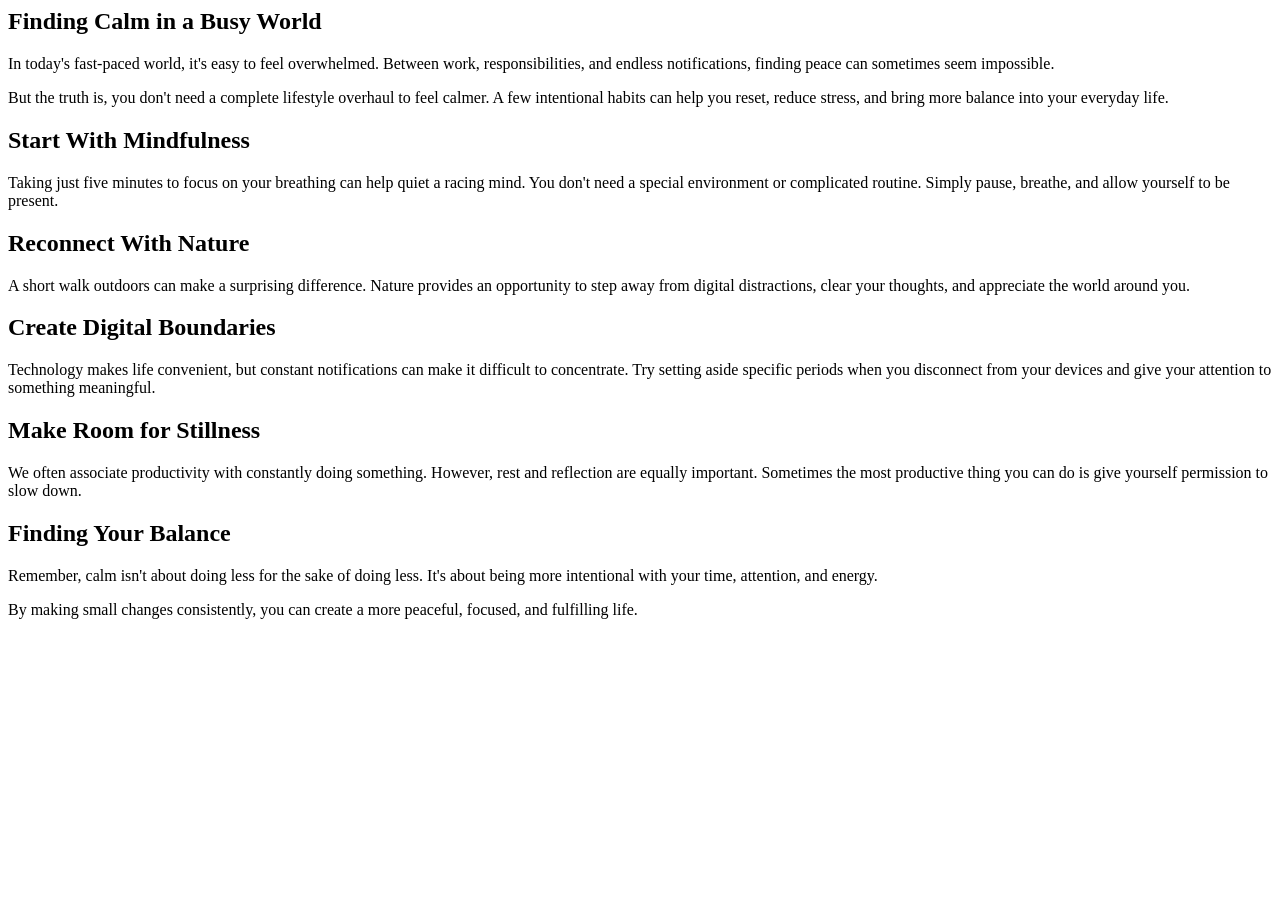
<file: raw/posts/finding-calm-in-a-busy-world/index.html>
<html><head>
  <title>Finding Calm in a Busy World</title>
  <meta name="category" content="Mindfulness">
  <meta name="description" content="Small daily habits can make a big difference in your mental clarity, focus, and happiness.">
  <meta name="keywords" content="mindfulness, wellness, productivity, mentalHealth, happiness">
</head>
<body>
  <article><h1>Finding Calm in a Busy World</h1><p>In today's fast-paced world, it's easy to feel overwhelmed. Between work, responsibilities, and endless notifications, finding peace can sometimes seem impossible.</p><p>But the truth is, you don't need a complete lifestyle overhaul to feel calmer. A few intentional habits can help you reset, reduce stress, and bring more balance into your everyday life.</p><h2>Start With Mindfulness</h2><p>Taking just five minutes to focus on your breathing can help quiet a racing mind. You don't need a special environment or complicated routine. Simply pause, breathe, and allow yourself to be present.</p><h2>Reconnect With Nature</h2><p>A short walk outdoors can make a surprising difference. Nature provides an opportunity to step away from digital distractions, clear your thoughts, and appreciate the world around you.</p><h2>Create Digital Boundaries</h2><p>Technology makes life convenient, but constant notifications can make it difficult to concentrate. Try setting aside specific periods when you disconnect from your devices and give your attention to something meaningful.</p><h2>Make Room for Stillness</h2><p>We often associate productivity with constantly doing something. However, rest and reflection are equally important. Sometimes the most productive thing you can do is give yourself permission to slow down.</p><h2>Finding Your Balance</h2><p>Remember, calm isn't about doing less for the sake of doing less. It's about being more intentional with your time, attention, and energy.</p><p>By making small changes consistently, you can create a more peaceful, focused, and fulfilling life.</p></article>
</body></html>
</file>
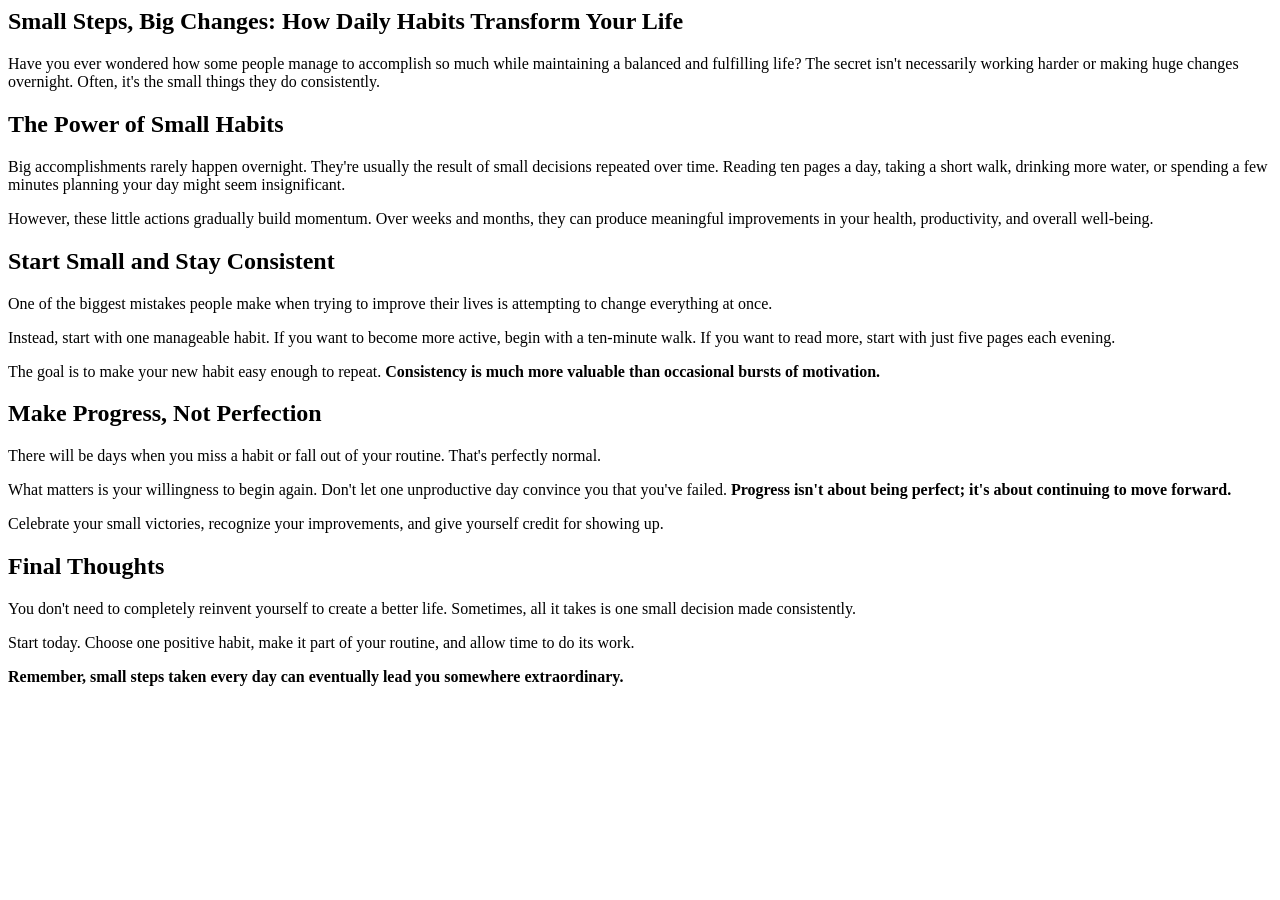
<file: raw/posts/small-steps-big-changes-how-daily-habits-transform-your-life/index.html>
<html><head>
  <title>Small Steps, Big Changes: How Daily Habits Transform Your Life</title>
  <meta name="category" content="Personal Development">
  <meta name="description" content="Discover how small, consistent habits can lead to big improvements in your health, happiness, and success. Learn how simple daily actions can create lasting positive change.">
  <meta name="keywords" content="daily-habits, motivation, personal-growth, self-improvement, productivity, success, healthy-living">
</head>
<body>
  <article><h1>Small Steps, Big Changes: How Daily Habits Transform Your Life</h1><p>Have you ever wondered how some people manage to accomplish so much while maintaining a balanced and fulfilling life? The secret isn't necessarily working harder or making huge changes overnight. Often, it's the small things they do consistently.</p><h2>The Power of Small Habits</h2><p>Big accomplishments rarely happen overnight. They're usually the result of small decisions repeated over time. Reading ten pages a day, taking a short walk, drinking more water, or spending a few minutes planning your day might seem insignificant.</p><p>However, these little actions gradually build momentum. Over weeks and months, they can produce meaningful improvements in your health, productivity, and overall well-being.</p><h2>Start Small and Stay Consistent</h2><p>One of the biggest mistakes people make when trying to improve their lives is attempting to change everything at once.</p><p>Instead, start with one manageable habit. If you want to become more active, begin with a ten-minute walk. If you want to read more, start with just five pages each evening.</p><p>The goal is to make your new habit easy enough to repeat. <strong>Consistency is much more valuable than occasional bursts of motivation.</strong></p><h2>Make Progress, Not Perfection</h2><p>There will be days when you miss a habit or fall out of your routine. That's perfectly normal.</p><p>What matters is your willingness to begin again. Don't let one unproductive day convince you that you've failed. <strong>Progress isn't about being perfect; it's about continuing to move forward.</strong></p><p>Celebrate your small victories, recognize your improvements, and give yourself credit for showing up.</p><h2>Final Thoughts</h2><p>You don't need to completely reinvent yourself to create a better life. Sometimes, all it takes is one small decision made consistently.</p><p>Start today. Choose one positive habit, make it part of your routine, and allow time to do its work.</p><p><strong>Remember, small steps taken every day can eventually lead you somewhere extraordinary.</strong></p></article>
</body></html>
</file>
